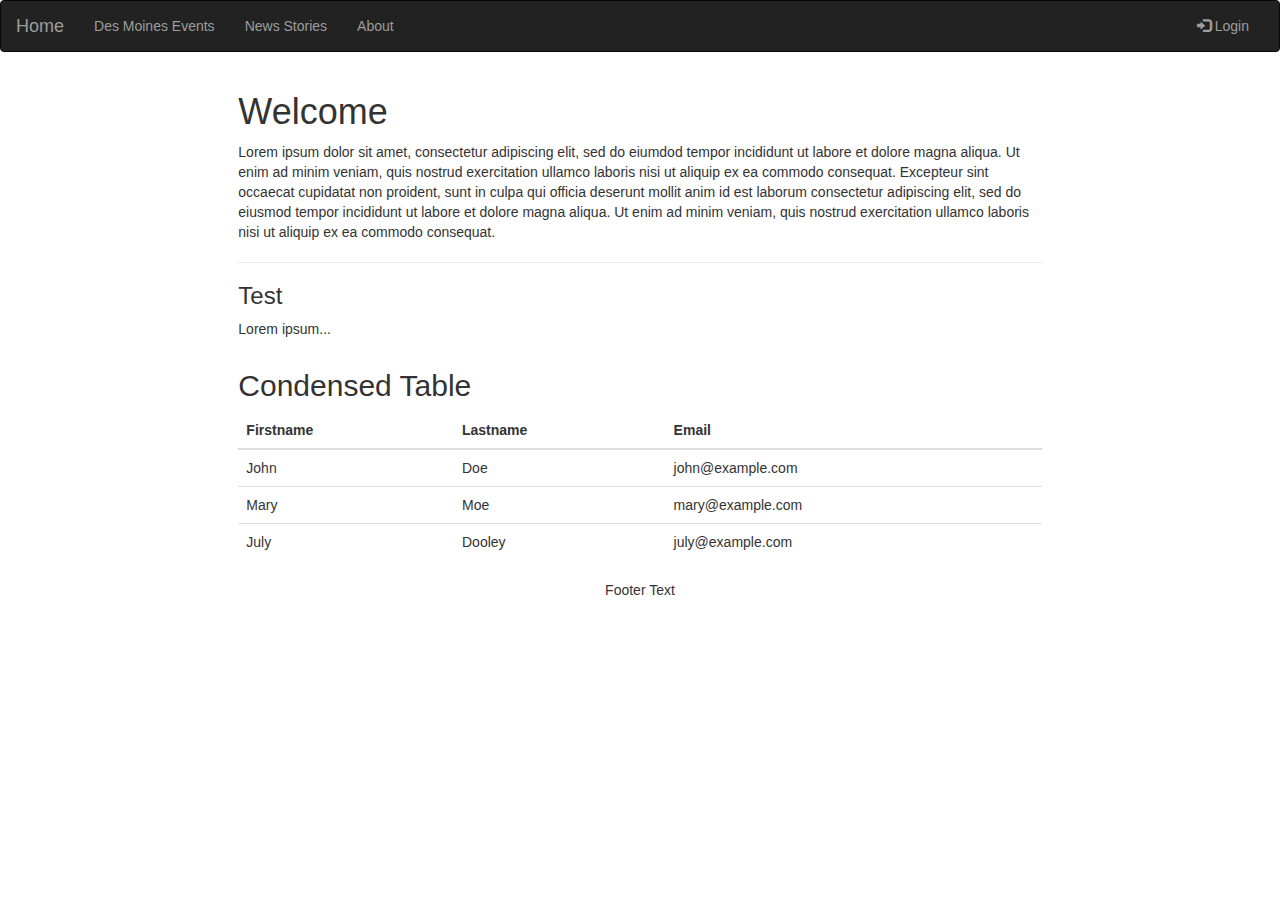
<file: index.html>
<!DOCTYPE html>
<html lang="en">
<head>
  <title>Bootstrap Example</title>
  <meta charset="utf-8">
  <meta name="viewport" content="width=device-width, initial-scale=1">
  <!-- Bootstrap Links -->
  <link rel="stylesheet" href="https://maxcdn.bootstrapcdn.com/bootstrap/3.3.7/css/bootstrap.min.css">
  <script src="https://ajax.googleapis.com/ajax/libs/jquery/3.2.1/jquery.min.js"></script>
  <script src="https://maxcdn.bootstrapcdn.com/bootstrap/3.3.7/js/bootstrap.min.js"></script>
  <style src="/css/main.css"></style>
</head>
<body>

<nav class="navbar navbar-inverse">
  <div class="container-fluid">
    <div class="navbar-header">
      <button type="button" class="navbar-toggle" data-toggle="collapse" data-target="#myNavbar">
        <span class="icon-bar"></span>
        <span class="icon-bar"></span>
        <span class="icon-bar"></span>                        
      </button>
      <a class="navbar-brand active" href="#">Home</a>
    </div>
    <div class="collapse navbar-collapse" id="myNavbar">
      <ul class="nav navbar-nav">
        <li><a href="#">Des Moines Events</a></li>
        <li><a href="#">News Stories</a></li>
        <li><a href="#">About</a></li>
      </ul>
      <ul class="nav navbar-nav navbar-right">
        <li><a href="#"><span class="glyphicon glyphicon-log-in"></span> Login</a></li>
      </ul>
    </div>
  </div>
</nav>
  
<div class="container-fluid text-center">
    <!-- Div for spacing -->
        <div class="col-md-2">
        </div>
        <div class="col-md-8 text-left"> 
            <h1>Welcome</h1>
            <p>Lorem ipsum dolor sit amet, consectetur adipiscing elit, sed do eiumdod tempor incididunt ut labore et dolore magna aliqua. Ut enim ad minim veniam, quis nostrud exercitation ullamco laboris nisi ut aliquip ex ea commodo consequat. Excepteur sint occaecat cupidatat non proident, sunt in culpa qui officia deserunt mollit anim id est laborum consectetur adipiscing elit, sed do eiusmod tempor incididunt ut labore et dolore magna aliqua. Ut enim ad minim veniam, quis nostrud exercitation ullamco laboris nisi ut aliquip ex ea commodo consequat.</p>
            <hr>
            <h3>Test</h3>
            <p>Lorem ipsum...</p>
        </div>
</div>

<div class="container-fluid">
    <div class="col-md-2">
    </div>
    <div class="col-md-8">
        <h2>Condensed Table</h2>          
        <table class="table table-hover">
            <thead>
            <tr>
                <th>Firstname</th>
                <th>Lastname</th>
                <th>Email</th>
            </tr>
            </thead>
            <tbody>
            <tr>
                <td>John</td>
                <td>Doe</td>
                <td>john@example.com</td>
            </tr>
            <tr>
                <td>Mary</td>
                <td>Moe</td>
                <td>mary@example.com</td>
            </tr>
            <tr>
                <td>July</td>
                <td>Dooley</td>
                <td>july@example.com</td>
            </tr>
            </tbody>
        </table>
    </div>
</div>

<footer class="container-fluid text-center">
  <p>Footer Text</p>
</footer>

</body>
</html>
</file>
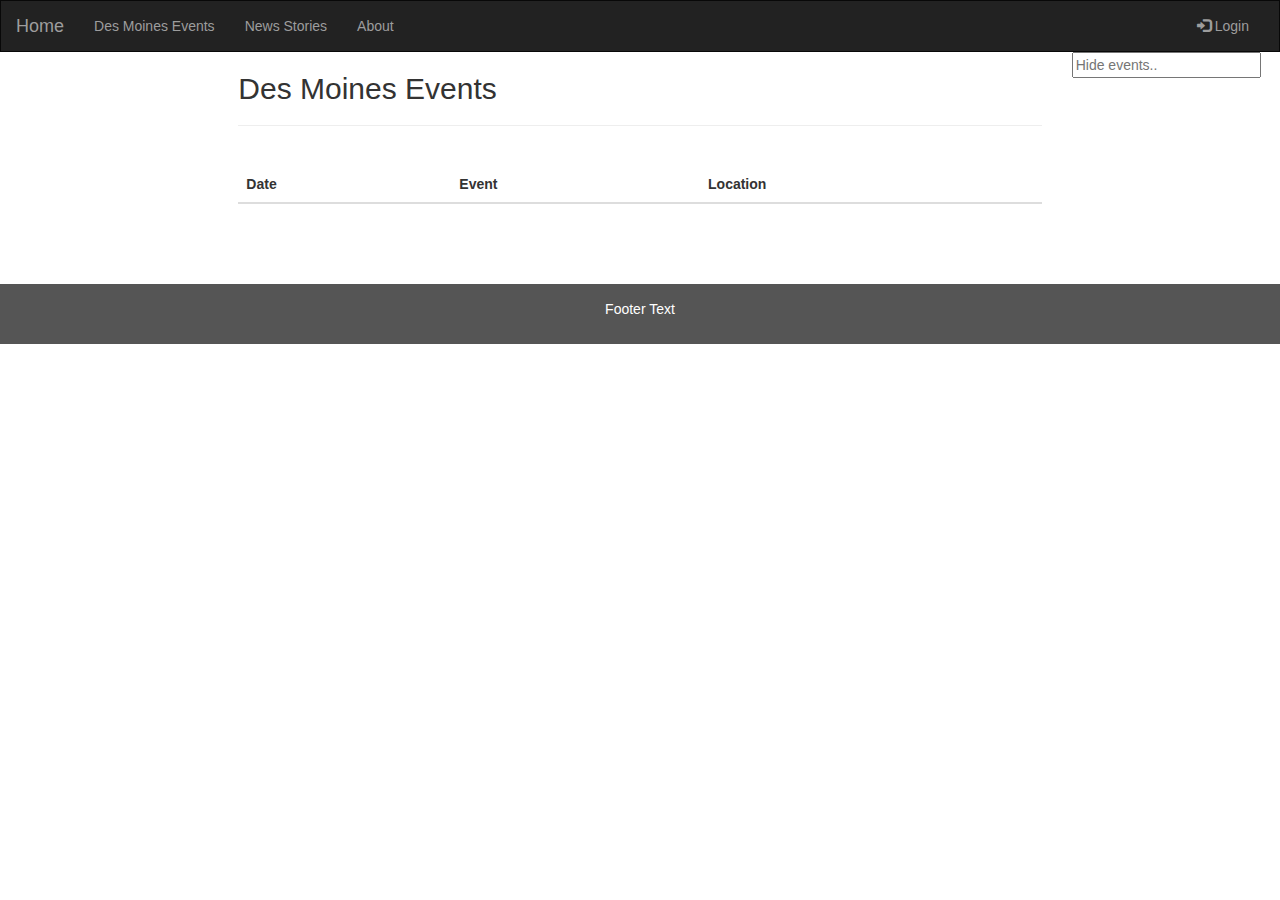
<file: dsm_events.html>
<!DOCTYPE html>
<html lang="en">
<head>
  <title>Events</title>
  <meta charset="utf-8">
  <meta name="viewport" content="width=device-width, initial-scale=1">
  <!-- Bootstrap Links -->
  <link rel="stylesheet" href="https://maxcdn.bootstrapcdn.com/bootstrap/3.3.7/css/bootstrap.min.css">
  <script src="https://ajax.googleapis.com/ajax/libs/jquery/3.2.1/jquery.min.js"></script> 
  <script src="https://maxcdn.bootstrapcdn.com/bootstrap/3.3.7/js/bootstrap.min.js"></script>

  <!-- Table styling -->
  <script src="https://code.jquery.com/jquery-1.12.4.js"></script>
  <script src="https://cdn.datatables.net/1.10.15/js/jquery.dataTables.min.js"></script>      <!-- Sort ability -->
  <script src="https://cdn.datatables.net/1.10.15/js/dataTables.bootstrap.min.js"></script>   <!-- button/boxes appearance -->
  <link rel="stylesheet" type="text/css"
    href="http://ajax.aspnetcdn.com/ajax/jquery.dataTables/1.9.4/css/jquery.dataTables.css">  <!-- Show the sort icons and correct next/previous buttons -->

  <!-- Fix datatable colors -->
  <link rel="stylesheet" type="text/css" href="css/main.css">

  <script> 
    $(function(){
      $("#navBar").load("navBar.html"); 
    });
</script>
</head>
<body>

<div id="navBar"></div>

<div class="container-fluid">
    <div class="col-md-2">
    </div>
    <div class="col-md-8">
        <h2>Des Moines Events</h2>
        <hr><br> 
        <table class="table table-hover display" id="tb_events" cellspacing="0">
             <thead>
            <tr>
                <th>Date</th>
                <th>Event</th>
                <th>Location</th>
            </tr>
            </thead>
        </table>
    </div>
    <div class="col-md-2">
      <input type="text" id="hideInput" placeholder="Hide events.." title="Type">
    </div>
</div>

<script>
  function postCall(callback){
    $.post("frontEnd.php", function(data,status) {
      var dataDecode = JSON.parse(data);

      var i;
      for(i=0;i<dataDecode.length;i++){
        $("#tb_events").append($('<tr>')
            .append($('<td>')
              .text(dataDecode[i].date)
            )
            .append($('<td>')
              .append($('<a>')
              .attr('href', dataDecode[i].href)
              .text(dataDecode[i].headline)
              )
            )
            .append($('<td>')
              .text(dataDecode[i].location)
            )
        );
      }
    });
    callback();
  }

  //Turn into datatable for sorting and filtering
  function createDataTable(){
    $("#tb_events").DataTable({
      order: [[ 0, "asc" ]],
      columnDefs: [
          {
            // The `data` parameter refers to the data for the cell (defined by the
            // `data` option, which defaults to the column being worked with, in
            // this case `data: 0`.
            render: function ( data, type, row ) {
                return data.substr(6,2) + "/" + data.substr(4,2) + "/" + data.substr(0,4);
            },
            targets: 0
          }
      ]
    });
  }

  function hideEvents() {
    // Declare variables 
    var input, filter, trs, td, i;
    input = $("#hideInput")[0];
    filter = input.value.toUpperCase();
    
    // Get all rows in the table
    trs = $("#tb_events tr");

    // Loop through all table rows, and hide those who match the search query
    for (i = 0; i < trs.length; i++) {
      td = trs[i].getElementsByTagName("td")[1];
      if (td) {
        if (td.innerHTML.toUpperCase().indexOf(filter) > -1) {
          trs[i].style.display = "none";
        } else {
          trs[i].style.display = "";
        }
      }
    }
  }

  //make it wait. not working now...
  $(document).ready(function() {
    //Get data from database. On callback- create the datatable
    postCall(createDataTable());
    // $.when(postCall()).then(createDataTable());
  });

  //Hide rows
  $("#hideInput").on('keyup', function (e) {
      if (e.keyCode == 13) {
        var input, filter;
        input = $("#hideInput")[0];
        filter = input.value.toUpperCase();
        
        $("#tb_events tr:contains("+filter+")").hide();
        // hideEvents();
      }
  });

</script>

<br><br><br>
<footer class="container-fluid text-center">
  <p>Footer Text</p>
</footer>

</body>
</html>
</file>
<file: css/main.css>
/* Remove the navbar's default margin-bottom and rounded borders */ 
.navbar {
    margin-bottom: 0;
    border-radius: 0;
}

/* Set height of the grid so .sidenav can be 100% (adjust as needed) */
.row.content {height: 450px}

/* Set gray background color and 100% height */
.sidenav {
    padding-top: 20px;
    background-color: #f1f1f1;
    height: 100%;
}

/* Set black background color, white text and some padding */
footer {
    background-color: #555;
    color: white;
    padding: 15px;
}

/* On small screens, set height to 'auto' for sidenav and grid */
@media screen and (max-width: 767px) {
    .sidenav {
    height: auto;
    padding: 15px;
    }
    .row.content {height:auto;} 
}
</file>
